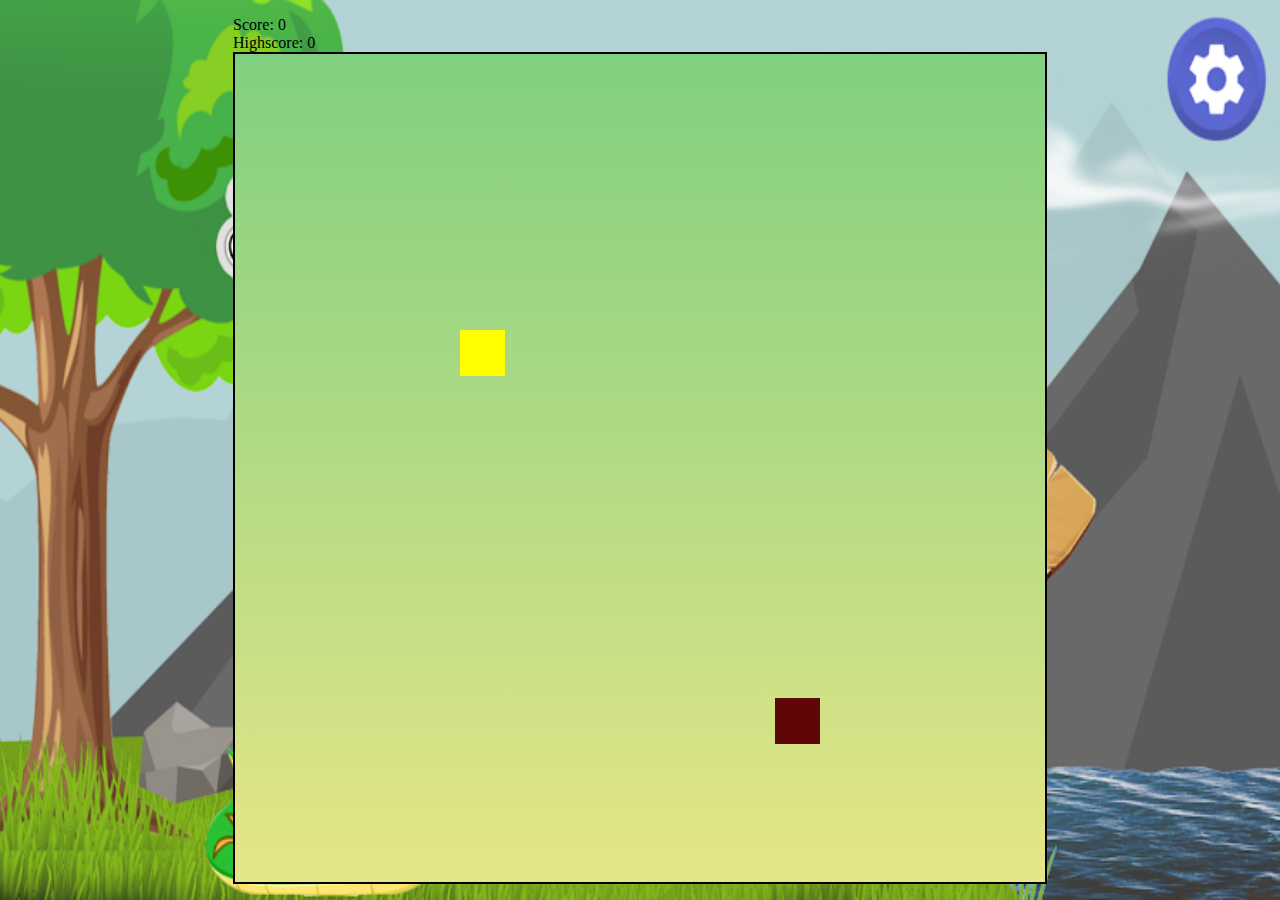
<file: index.html>
<!DOCTYPE html>
<html lang="en">
<head>
    <meta charset="UTF-8">
    <meta name="viewport" content="width=device-width, initial-scale=1.0">
    <title>Slither / Snake Game</title>
    <link rel="stylesheet" href="style.css">
</head>
<body>
    <div class="container">
        <div id="scorebox">Score: 0</div>
        <div id="hiscorebox">Highscore: 0</div>
        <div id="playArea">
            <!-- Add an image of a snake -->
            <img src="https://www.google.com/url?sa=i&url=https%3A%2F%2Fwww.curiousworld.com%2Fblog%2Fhidden-benefits-snake&psig=AOvVaw1NPmb71KnWv_Pzd6ByoFtL&ust=1707985893212000&source=images&cd=vfe&opi=89978449&ved=0CBMQjRxqFwoTCIig4LW1qoQDFQAAAAAdAAAAABAE" alt="Snake Image">
        </div>
    </div>
    <script src="script.js"></script>
</body>
</html>
</file>
<file: style.css>
*{
    padding: 0;
    margin: 0;
 
}
body{
    background: url("/abc.png");
    min-height: 100vh;
    background-size: 100vw 100vh;
    background-repeat: no-repeat;
    display:flex;
    justify-content: center;
    align-items: center;
}
#playArea{
    background: linear-gradient(rgb(129, 208, 129), rgb(230, 230, 135));
    width: 90vmin;
    height: 92vmin;
    border: 2px solid black;
    display: grid;
    grid-template-rows: repeat(18, 1fr);
    grid-template-columns: repeat(18, 1fr);

    
}
.snake{
    background-color: purple;

}
.food{
    background-color: yellow;

}
.head{
    background-color: rgb(95, 6, 6);

}
</file>
